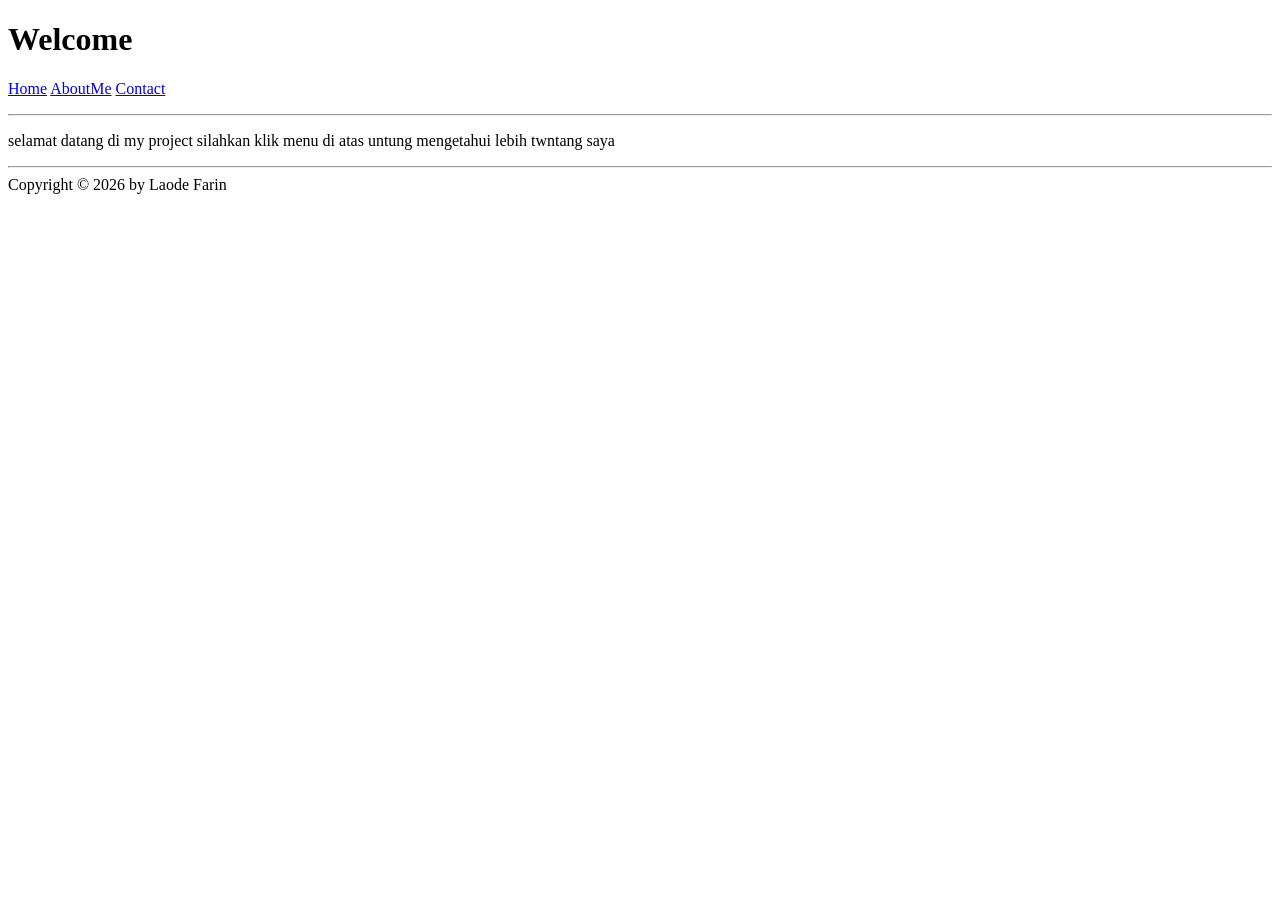
<file: index.html>
<!doctype html>
<html>
    <head>
        <title>project</title>
    </head>
    <body>
        <h1>Welcome</h1>

        <p>
            <a href="Home.html">Home</a>
            <a href="AboutMe.html">AboutMe</a>
            <a href="Contact.html">Contact</a>
        </p>

        <hr />
        <p>
            selamat datang di my project silahkan klik menu di atas untung
            mengetahui lebih twntang saya
        </p>
        <hr />
        <div>Copyright &copy; 2026 by Laode Farin</div>
    </body>
</html>
</file>
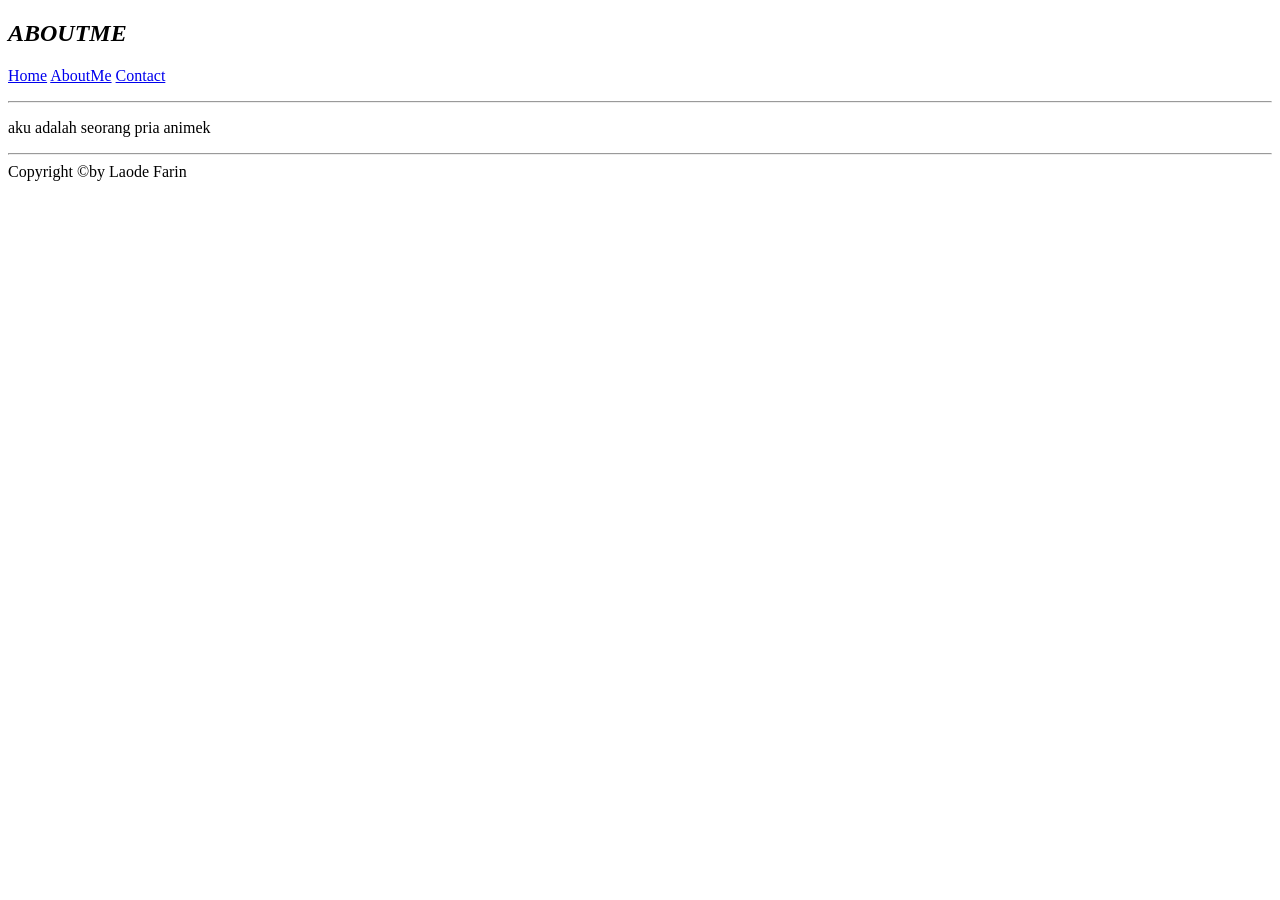
<file: AboutMe.html>
<!doctype html>
<html>
    <head>
        <title>project</title>
    </head>

    <body>
        <h2>
            <i><b>ABOUTME</b></i>
        </h2>
        <p>
            <a href="Home.html">Home</a>
            <a href="AboutMe.html">AboutMe</a>
            <a href="Contact.html">Contact</a>
        </p>
        <hr />
        <p>aku adalah seorang pria animek</p>

        <hr />
        <div>Copyright &copy;by Laode Farin</div>
    </body>
</html>
</file>
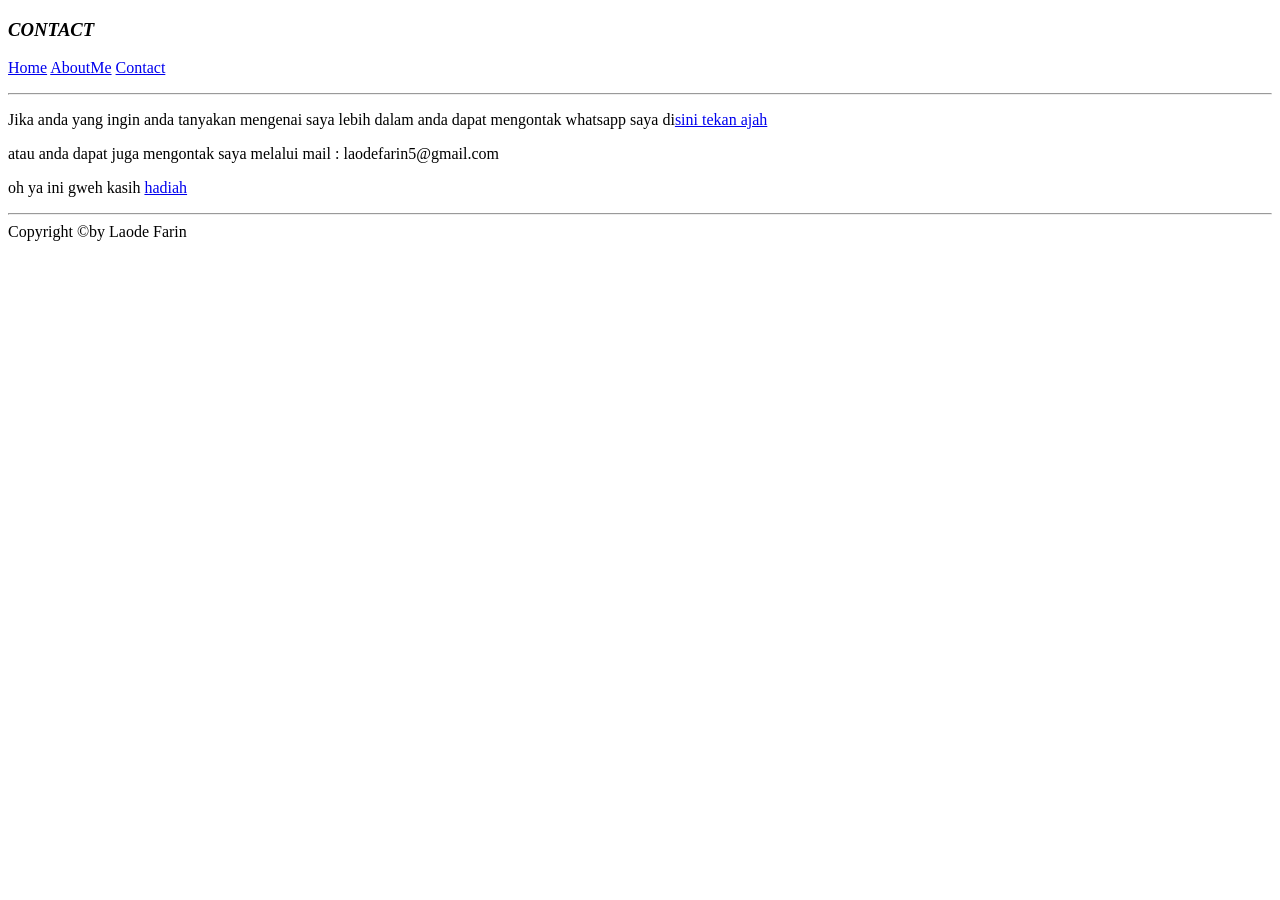
<file: Contact.html>
<!doctype html>
<html>
    <head>
        <title>project</title>
    </head>

    <body>
        <h3>
            <b><i>CONTACT</i></b>
        </h3>
        <p>
            <a href="Home.html">Home</a>
            <a href="AboutMe.html">AboutMe</a>
            <a href="Contact.html">Contact</a>
        </p>
        <hr />
        <p>
            Jika anda yang ingin anda tanyakan mengenai saya lebih dalam anda
            dapat mengontak whatsapp saya di<a
                href="https://api.whatsapp.com/send?phone=6281324252894&text=Kamu Femboy Yah?send"
                >sini tekan ajah</a
            >
        </p>
        <p>
            atau anda dapat juga mengontak saya melalui mail :
            laodefarin5@gmail.com
        </p>
        <p>
            oh ya ini gweh kasih
            <a href="https://youtu.be/dQw4w9WgXcQ?si=_w2SMZBLVwxKK3mn" target="_blank"
                >hadiah</a
            >
        </p>

        <hr />
        <div>Copyright &copy;by Laode Farin</div>
    </body>
</html>
</file>
